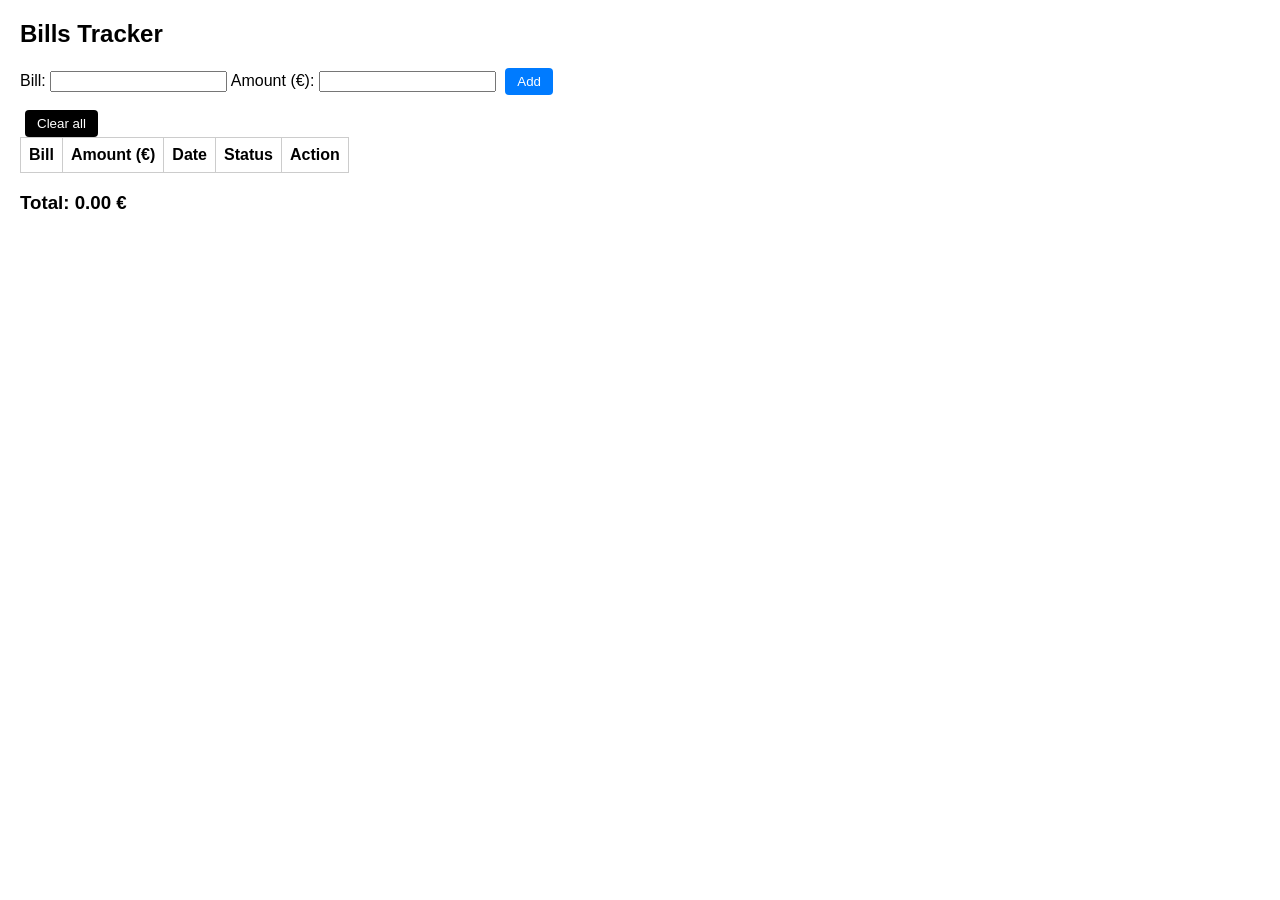
<file: Bills Tracker/index.html>
<!DOCTYPE html>
<html lang="en">
<head>
    <meta charset="UTF-8">
    <title>Bills Tracker</title>

    <!-- Connect external CSS file -->
    <link rel="stylesheet" href="css/style.css">
</head>
<body>

    <h2>Bills Tracker</h2>

    <!-- FORM SECTION -->
    <!-- HTML validation ensures fields cannot be empty -->
    <form id="billForm">

        <!-- Bill name input -->
        <label for="billName">Bill:</label>
        <input type="text" id="billName" required>

        <!-- Amount name input -->
        <label for="amountName">Amount (€):</label>
        <input type="number" id="amountName" step="0.01" required>

        <!-- Add button -->
        <button type="submit">Add</button>
    </form>

    <!-- Clear all button -->
    <button id="clearAll">Clear all</button>

    <!-- Table for displaying bills -->
    <table id="billTable">
        <tr>
            <th>Bill</th>
            <th>Amount (€)</th>
            <th>Date</th>
            <th>Status</th>
            <th>Action</th>
        </tr>
    </table>

    <!-- Total amount display -->
    <h3>Total: <span id="totalAmount">0.00</span> €</h3>

    <!-- Connect external JavaScript file -->
    <script src="js/script.js"></script>
</body>
</html>
</file>
<file: Bills Tracker/css/style.css>
/* Basic styling for layout and readability */
body {
    font-family: Arial, sans-serif;
    margin: 20px;
}

table, th, td {
    border: 1px solid #ccc;
    border-collapse: collapse;
    padding: 8px;
}

form {
    margin-bottom: 15px;
}

/* Default button spacing */
button {
    margin-left: 5px;
}

/* Highlight invalid fields during JS validation */
.invalid {
    border: 2px solid red;
}

/* Add button (blue) */
form button {
    background-color: #007bff;
    color: white;
    border: none;
    padding: 6px 12px;
    border-radius: 4px;
    cursor: pointer;
}

/* Clear all button (black with white text) */
#clearAll {
    background-color: black;
    color: white;
    border: none;
    padding: 6px 12px;
    border-radius: 4px;
    cursor: pointer;
}

/* Mark as Paid button (green) */
.action-paid {
    background-color: #2e7d32;
    color: white;
    border: none;
    padding: 6px 12px;
    border-radius: 4px;
    cursor: pointer;
}

/* Delete button (red) */
.action-delete {
    background-color: #c0392b;
    color: white;
    border: none;
    padding: 6px 12px;
    border-radius: 4px;
    cursor: pointer;
}

/* Status badges */
.paid {
    background-color: #c8f7c5;
    color: #2e7d32;
    padding: 3px 8px;
    border-radius: 5px;
}

.unpaid {
    background-color: #f8d7da;
    color: #c0392b;
    padding: 3px 8px;
    border-radius: 5px;
}
</file>
